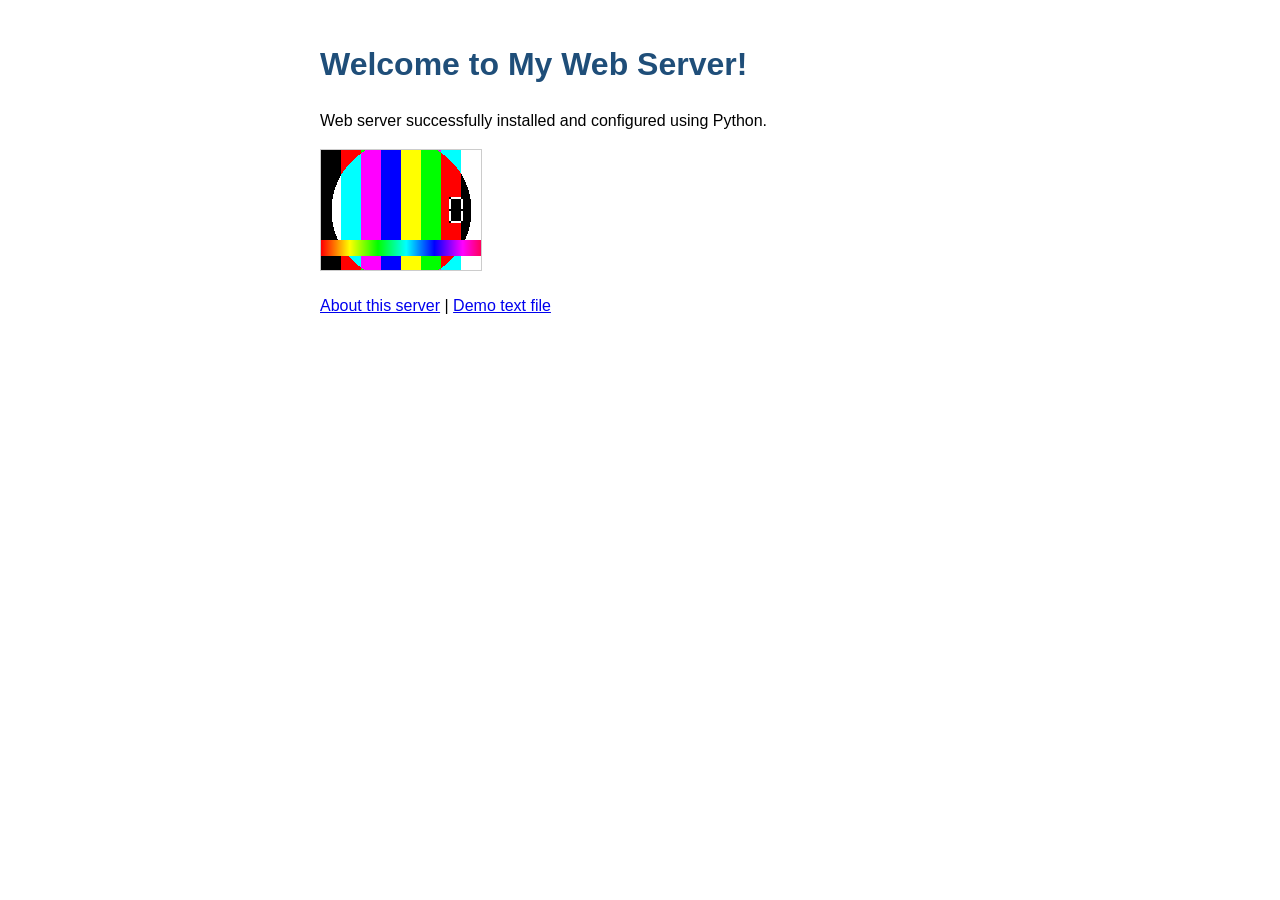
<file: Lab_9/website/index.html>
<!DOCTYPE html>
<html>
<head>
    <title>My First Web Server</title>
    <link rel="stylesheet" href="style.css">
</head>
<body>
    <h1>Welcome to My Web Server!</h1>
    <p>Web server successfully installed and configured using Python.</p>
    <img src="logo.png" alt="Demo test pattern">
    <p><a href="about.html">About this server</a> | <a href="notes.txt">Demo text file</a></p>
</body>
</html>
</file>
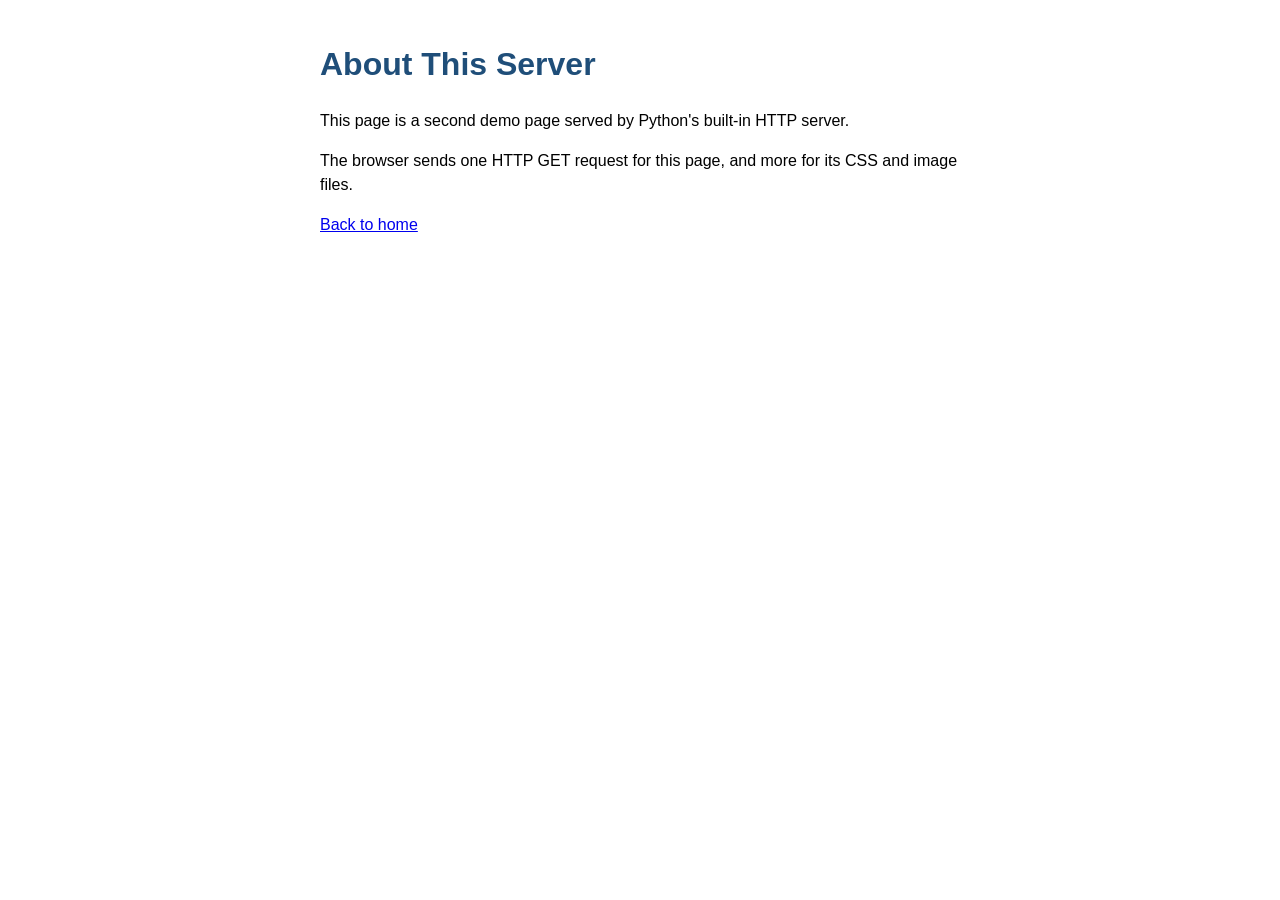
<file: Lab_9/website/about.html>
<!DOCTYPE html>
<html>
<head>
    <title>About This Server</title>
    <link rel="stylesheet" href="style.css">
</head>
<body>
    <h1>About This Server</h1>
    <p>This page is a second demo page served by Python's built-in HTTP server.</p>
    <p>The browser sends one HTTP GET request for this page, and more for its CSS and image files.</p>
    <p><a href="index.html">Back to home</a></p>
</body>
</html>
</file>
<file: Lab_9/website/style.css>
body {
    font-family: Arial, sans-serif;
    max-width: 640px;
    margin: 40px auto;
    padding: 0 16px;
    line-height: 1.5;
}

h1 {
    color: #1f4e79;
}

img {
    border: 1px solid #cccccc;
}
</file>
